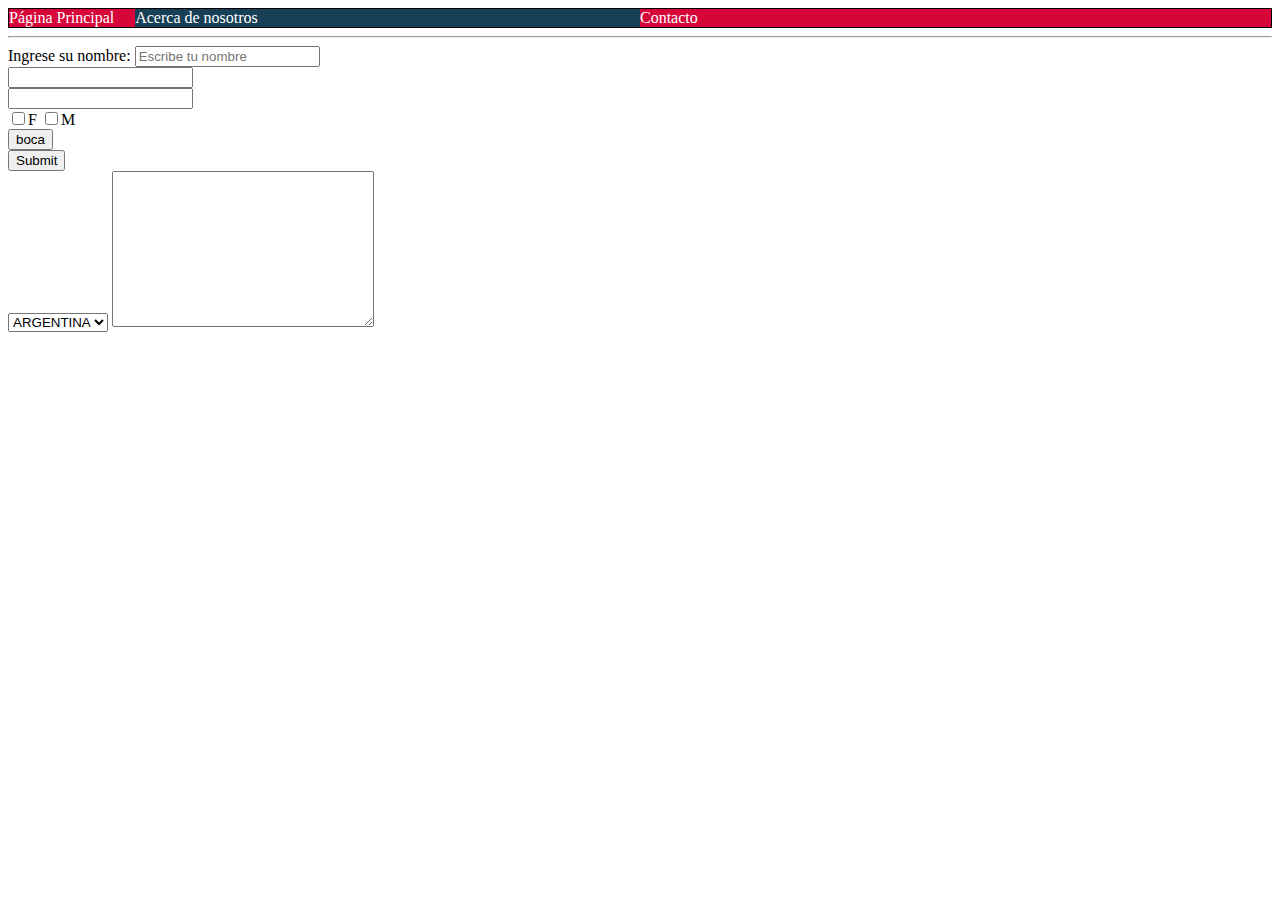
<file: CLase 7/index.html>
<!DOCTYPE html>
<html lang="en">
<head>
    <meta charset="UTF-8">
    <meta http-equiv="X-UA-Compatible" content="IE=edge">
    <meta name="viewport" content="width=device-width, initial-scale=1.0">
    <title>CLASE 7</title>
    <link rel="stylesheet" href="css/style.css">
</head>
<body>
    <!-- FLEXBOX -->
    <nav class="padre">
        <div class="btn1">Página Principal</div>
        <div class="btn2">Acerca de nosotros</div>
        <div class="btn3">Contacto</div>
    </nav>

    <hr>

    <!-- FORMULARIOS -->
   
    <form action="datos.php" method="">
        <label for="nam">Ingrese su nombre:</label>
        
        <input type="text" name="nombre" id="nam" placeholder="Escribe tu nombre" maxlength="5">
           <br>
        <input type="password" maxlength="8">
        <br>
        <input type="email">
        <br>
        <input type="checkbox">F
        <input type="checkbox">M
        <br>
        <input type="button" value="boca">
        <br>
        <input type="submit">
        <br>
        <select name="" id="">
            <option value="Argentina">ARGENTINA</option>
            <option value="Francia">FRANCIA</option>
        </select>
        <textarea name="" id="" cols="30" rows="10"></textarea>
    </form>

</body>
</html>
</file>
<file: CLase 7/css/style.css>
.btn1, .btn3 {
    background-color: rgb(214, 5, 58);
    color: #fff;
}
.btn3{
    flex: 5;
}
.btn1{
    flex: 1;
}

.btn2 {
    background-color: #174057;
    color: #fff;

    flex: 4;
}
.padre {
    border: 1px solid;
    display: flex;
    

}
</file>
